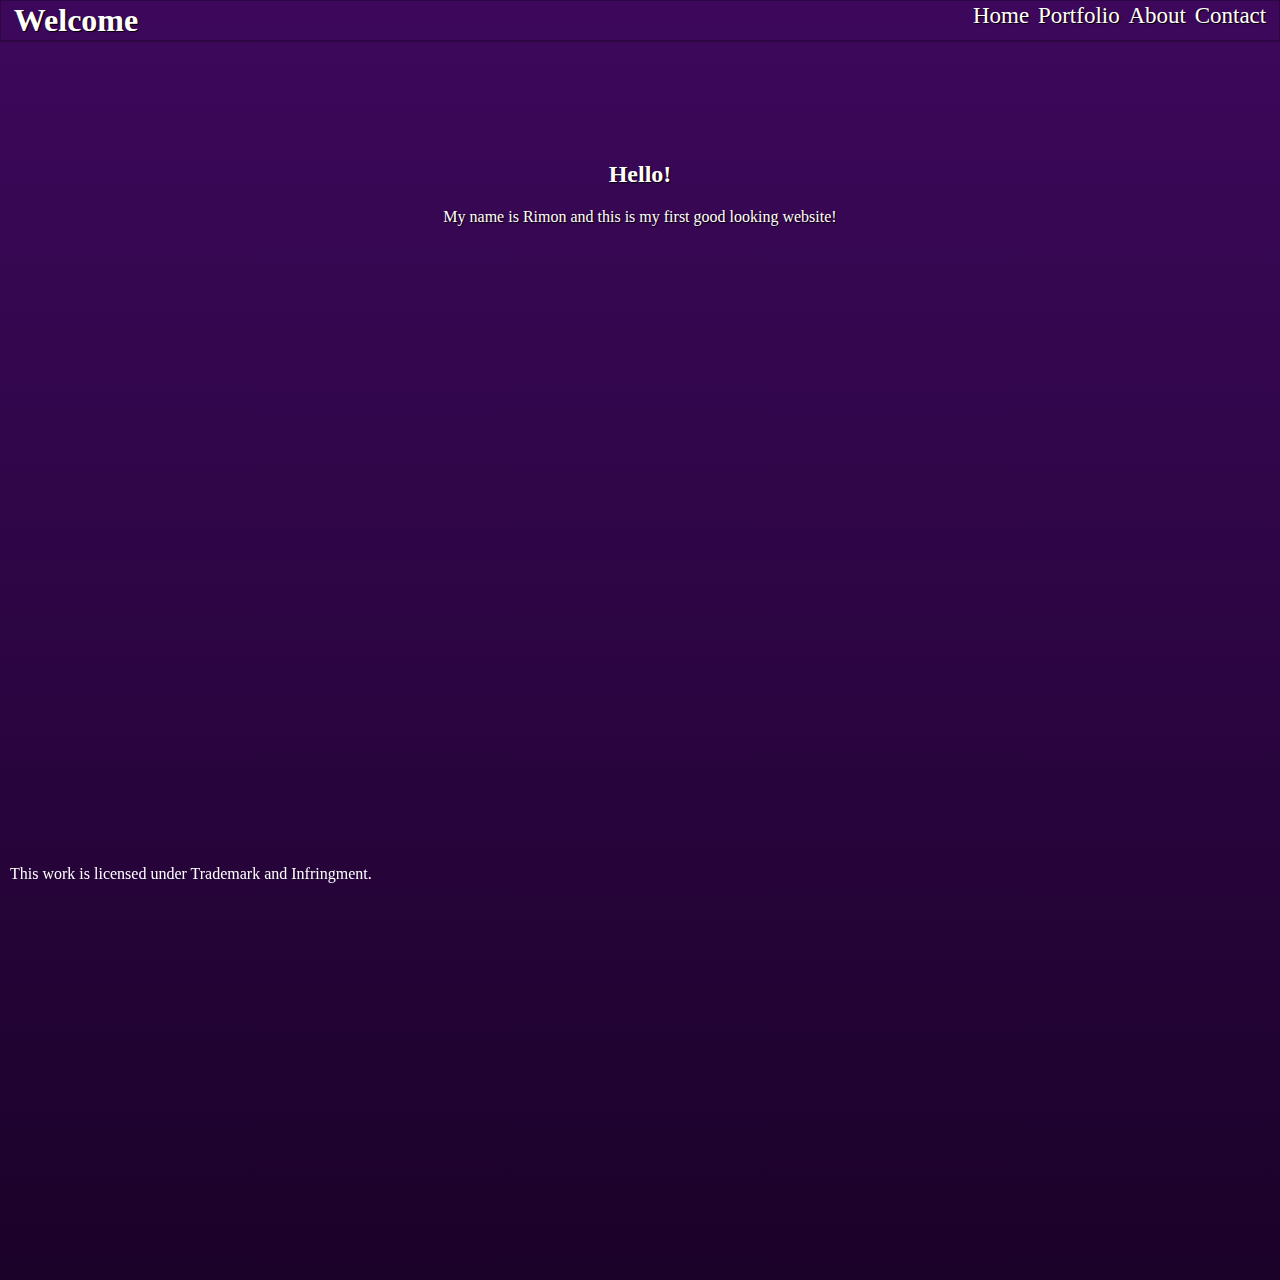
<file: index.html>
<!DOCTYPE html>
<html lang="sv-se">

<head>
    <meta charset="UTF-8">
    <meta name="viewport" content="width=device-width, initial-scale=1.0">
    <title>Home</title>
    <link rel="stylesheet" href="normalize.css" type="text/css">
    <link rel="stylesheet" href="style.css" type="text/css">
</head>

<body>

    <header class="site-header clearfix">
        <h1>Welcome</h1>

        <nav class="main-nav">
            <ul>
                <li><a href="index.html">Home</a></li>
                <li><a href="portfolio.html">Portfolio</a></li>
                <li><a href="about.html">About</a></li>
                <li><a href="Contact.html">Contact</a></li>

            </ul>
        </nav>
    </header>

    <main>
        <section class="billboard">
            <h2>Hello!</h2>
            <p>My name is Rimon and this is my first good looking website!</p>
        </section>

    </main>

    <footer class="footer">
        <p>This work is licensed under Trademark and Infringment.
        </p>
    </footer>

</body>

</html>
</file>
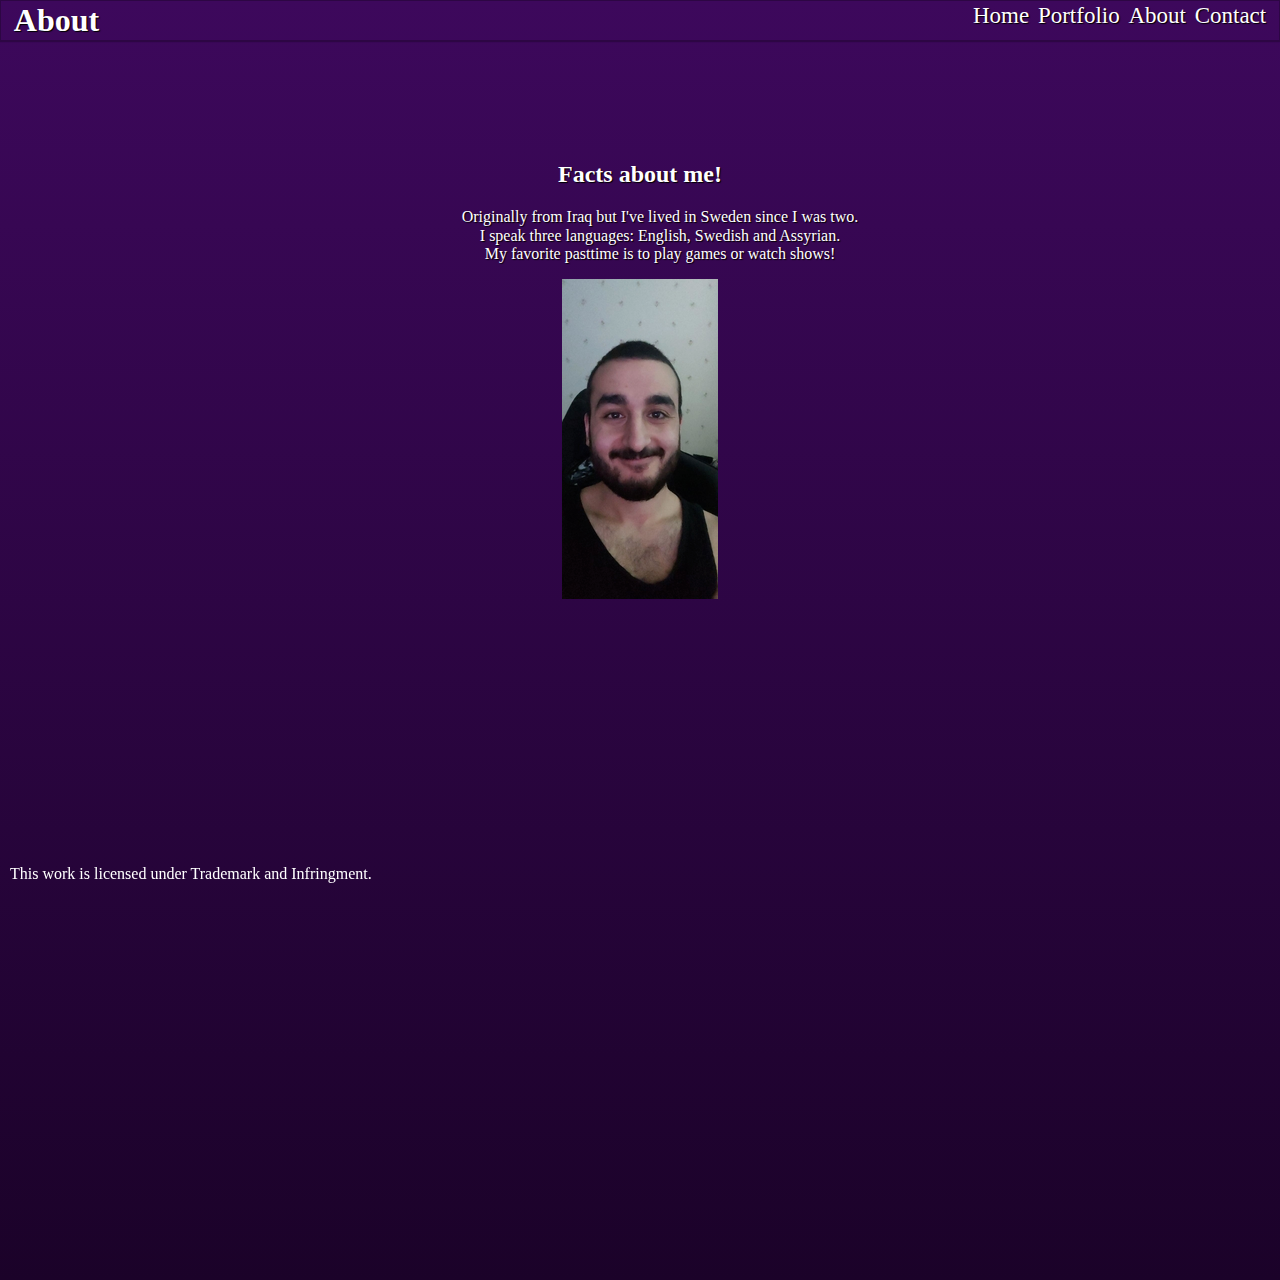
<file: about.html>
<!DOCTYPE html>
<html lang="sv-se">

<head>
    <meta charset="UTF-8">
    <meta name="viewport" content="width=device-width, initial-scale=1.0">
    <title>About</title>
    <link rel="stylesheet" href="normalize.css" type="text/css">
    <link rel="stylesheet" href="style.css" type="text/css">
</head>

<body>

    <header class="site-header clearfix">
        <h1>About</h1>

        <nav class="main-nav">
            <ul>
                <li><a href="index.html">Home</a></li>
                <li><a href="portfolio.html">Portfolio</a></li>
                <li><a href="about.html">About</a></li>
                <li><a href="Contact.html">Contact</a></li>

            </ul>
        </nav>
    </header>

    <main>
        <section class="billboard">
            <h2>Facts about me!</h2>

            <ul>
                <li>Originally from Iraq but I've lived in Sweden since I was two.</li>
                <li>I speak three languages: English, Swedish and Assyrian.</li>
                <li>My favorite pasttime is to play games or watch shows!</li>
            </ul>
            <img src="/img/new.png" alt="Photo of my face">
        </section>

    </main>

    <footer class="footer">
        <p>This work is licensed under Trademark and Infringment.
        </p>
    </footer>

</body>

</html>
</file>
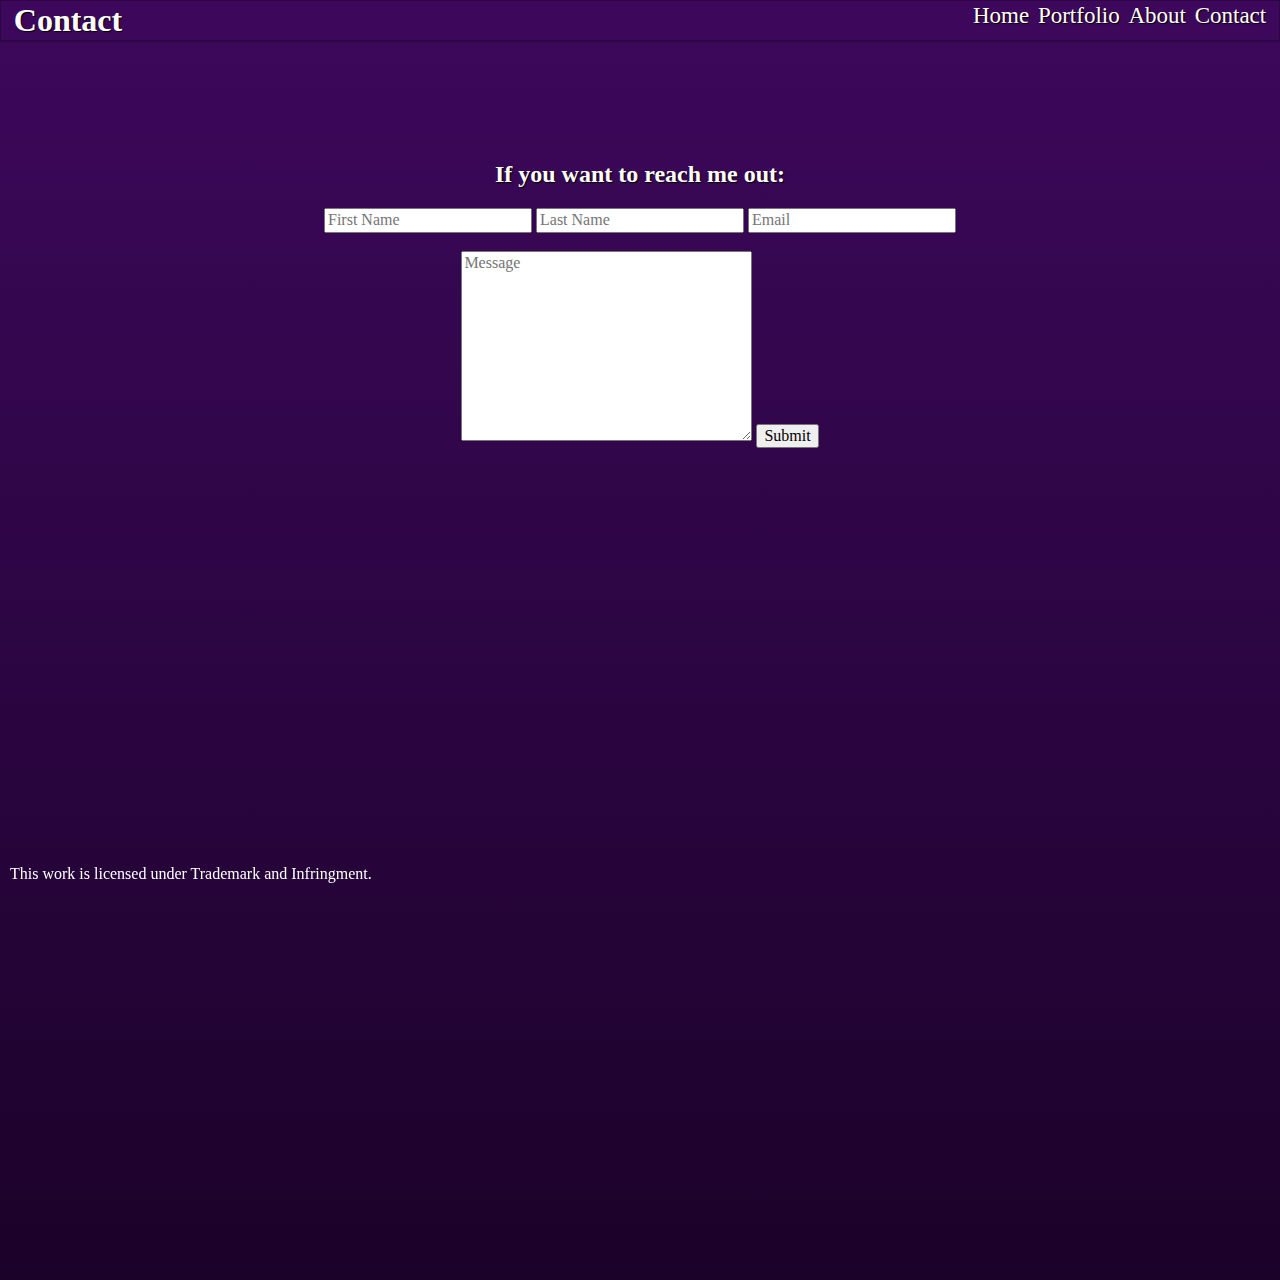
<file: Contact.html>
<!DOCTYPE html>
<html lang="sv-se">

<head>
    <meta charset="UTF-8">
    <meta name="viewport" content="width=device-width, initial-scale=1.0">
    <title>Home</title>
    <link rel="stylesheet" href="normalize.css" type="text/css">
    <link rel="stylesheet" href="style.css" type="text/css">
</head>

<body>

    <header class="site-header clearfix">
        <h1>Contact</h1>

        <nav class="main-nav">
            <ul>
                <li><a href="index.html">Home</a></li>
                <li><a href="portfolio.html">Portfolio</a></li>
                <li><a href="about.html">About</a></li>
                <li><a href="Contact.html">Contact</a></li>

            </ul>
        </nav>
    </header>

    <main>


        <form>


            <div class="contactform">
                <h2>If you want to reach me out:</h2>

                <label for="first-name"></label>
                <input type="text" name="first-name" id="first-name" placeholder="First Name" required />

                <label for="last-name"></label>
                <input type="text" name="last-name" id="last-name" placeholder="Last Name" required />

                <label for="email"></label>
                <input type="email" name="email" id="email" required placeholder="Email" required>

                <br><br>
                <textarea placeholder="Message" name="message" id="msg" cols="30" rows="10"></textarea>
                <input type="submit">
            </div>

    </main>

    <footer class="footer">
        <p>This work is licensed under Trademark and Infringment.
        </p>
    </footer>

</body>

</html>
</file>
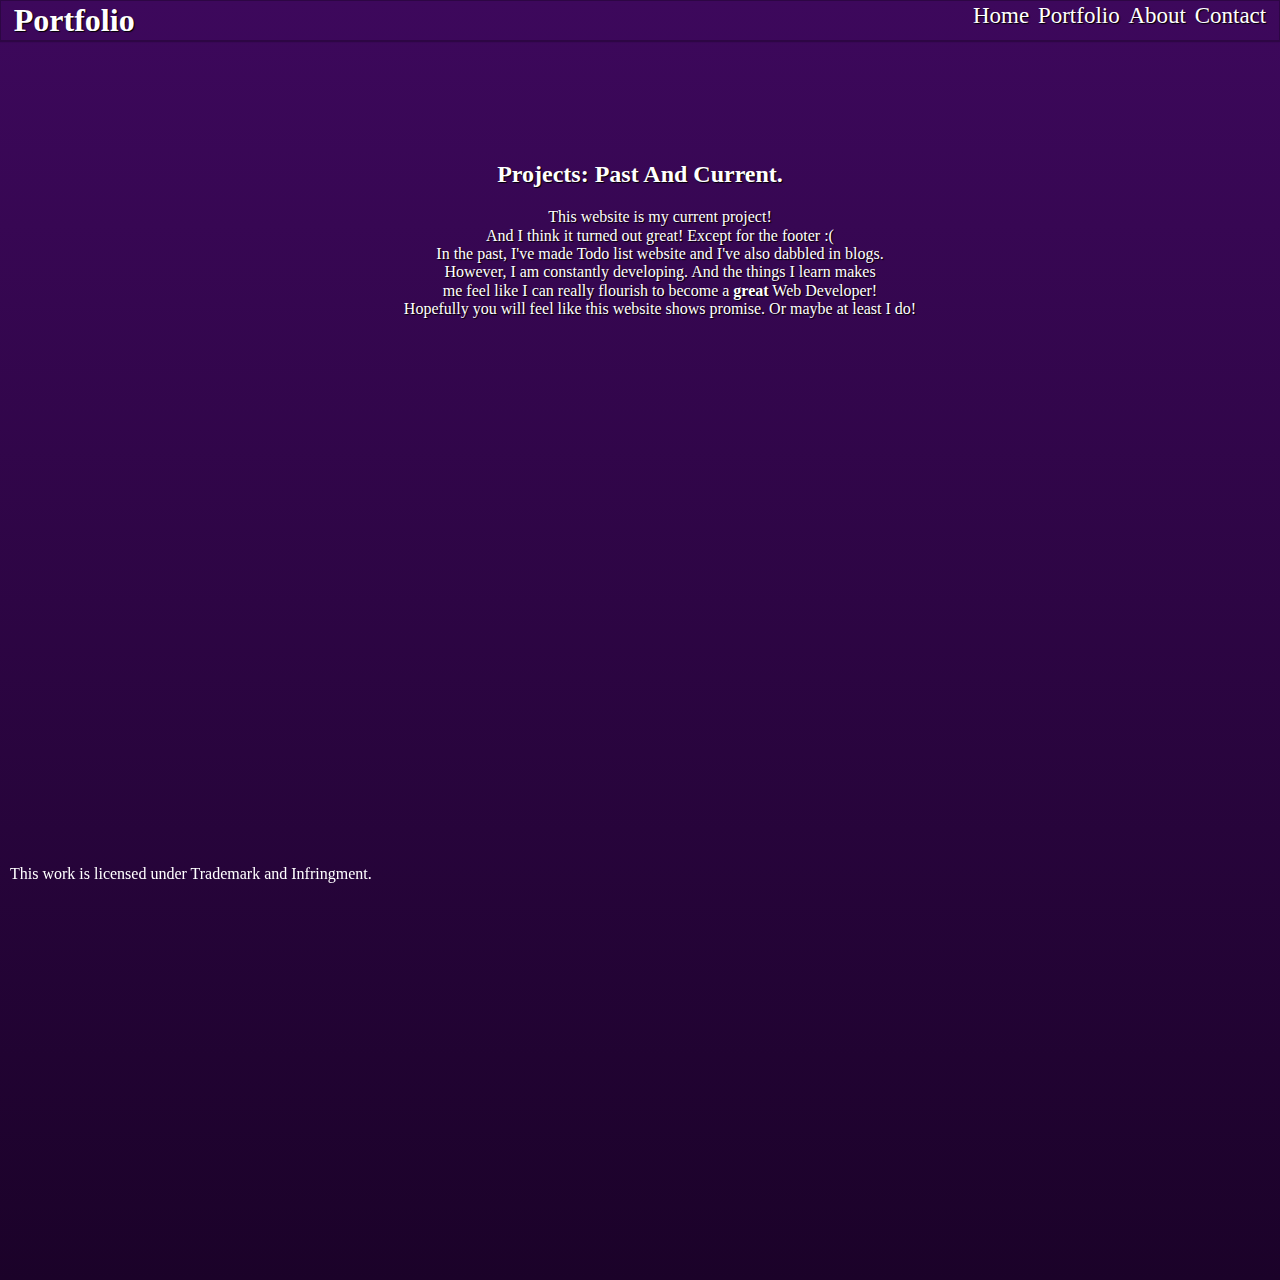
<file: portfolio.html>
<!DOCTYPE html>
<html lang="sv-se">

<head>
    <meta charset="UTF-8">
    <meta name="viewport" content="width=device-width, initial-scale=1.0">
    <title>Home</title>
    <link rel="stylesheet" href="normalize.css" type="text/css">
    <link rel="stylesheet" href="style.css" type="text/css">
</head>

<body>

    <header class="site-header clearfix">
        <h1>Portfolio</h1>

        <nav class="main-nav">
            <ul>
                <li><a href="index.html">Home</a></li>
                <li><a href="portfolio.html">Portfolio</a></li>
                <li><a href="about.html">About</a></li>
                <li><a href="Contact.html">Contact</a></li>

            </ul>
        </nav>
    </header>

    <main>
        <section class="billboard">
            <h2>Projects: Past And Current.</h2>

            <ul>
                <li>This website is my current project!</li>
                <li>And I think it turned out great! Except for the footer :(</li>
                <li>In the past, I've made Todo list website and I've also dabbled in blogs. </li>
                <li>However, I am constantly developing. And the things I learn makes <br> me feel like I can really
                    flourish to become a
                    <strong>great</strong> Web Developer!</li>
                <li>Hopefully you will feel like this website shows promise. Or maybe at least I do!</li>
            </ul>
        </section>

    </main>

    <footer class="footer">
        <p>This work is licensed under Trademark and Infringment.
        </p>
    </footer>

</body>

</html>
</file>
<file: style.css>
.clearfix:after{
    content:".";
    display:block;
    height:0;
    clear:both;
    visibility:hidden;
}

html {
    overflow: hidden;
    height: 100vw;
}

body {
    overflow: hidden;
    height: 100vw;
    margin: 0;
    background-repeat: no-repeat;
    background-attachment: fixed;
    background: linear-gradient(#3d085c, #1b0229);

}

.site-header {
    color: #ffffff;
    padding: 1px 1%;
    text-shadow: 1px 1px 1px #000000;
    border: 1px solid #2d0644;
    box-shadow: 0px 1px 1px #2d0644;
    box-sizing: border-box;

}

.site-header h1 {
    margin: 0;
    font-size: 32px;
    float: left;
    

}

.main-nav {
    float: right;

}
.main-nav ul {
    font-size: 23px;
    padding: 1px 0px;
    margin: 0;
    list-style: none;
    float: right;
    word-spacing: 3px;

}

.main-nav ul li {
    display: inline;

}

.main-nav ul li a {
    text-decoration: none;
    color: #ffffff;
    text-shadow: 1px 1px 1px #000000;

}


.billboard {
    text-align: center;
    padding: 100px;
    color: #ffffff;
    text-shadow: 1px 1px 1px #000000;
    box-sizing: border-box;
    
}

.billboard ul {
    list-style: none;
    justify-content: center;
}

.footer {
    bottom: 0;
    position: fixed;
    color: #ffffff;
    width: 100vw;
    padding: 1px 10px;
    box-sizing: border-box;
}

.contactform {
    color: #ffffff;
    text-shadow: 1px 1px 1px #000000;
    padding: 100px;
    list-style: none;
    text-align: center;
}
</file>
